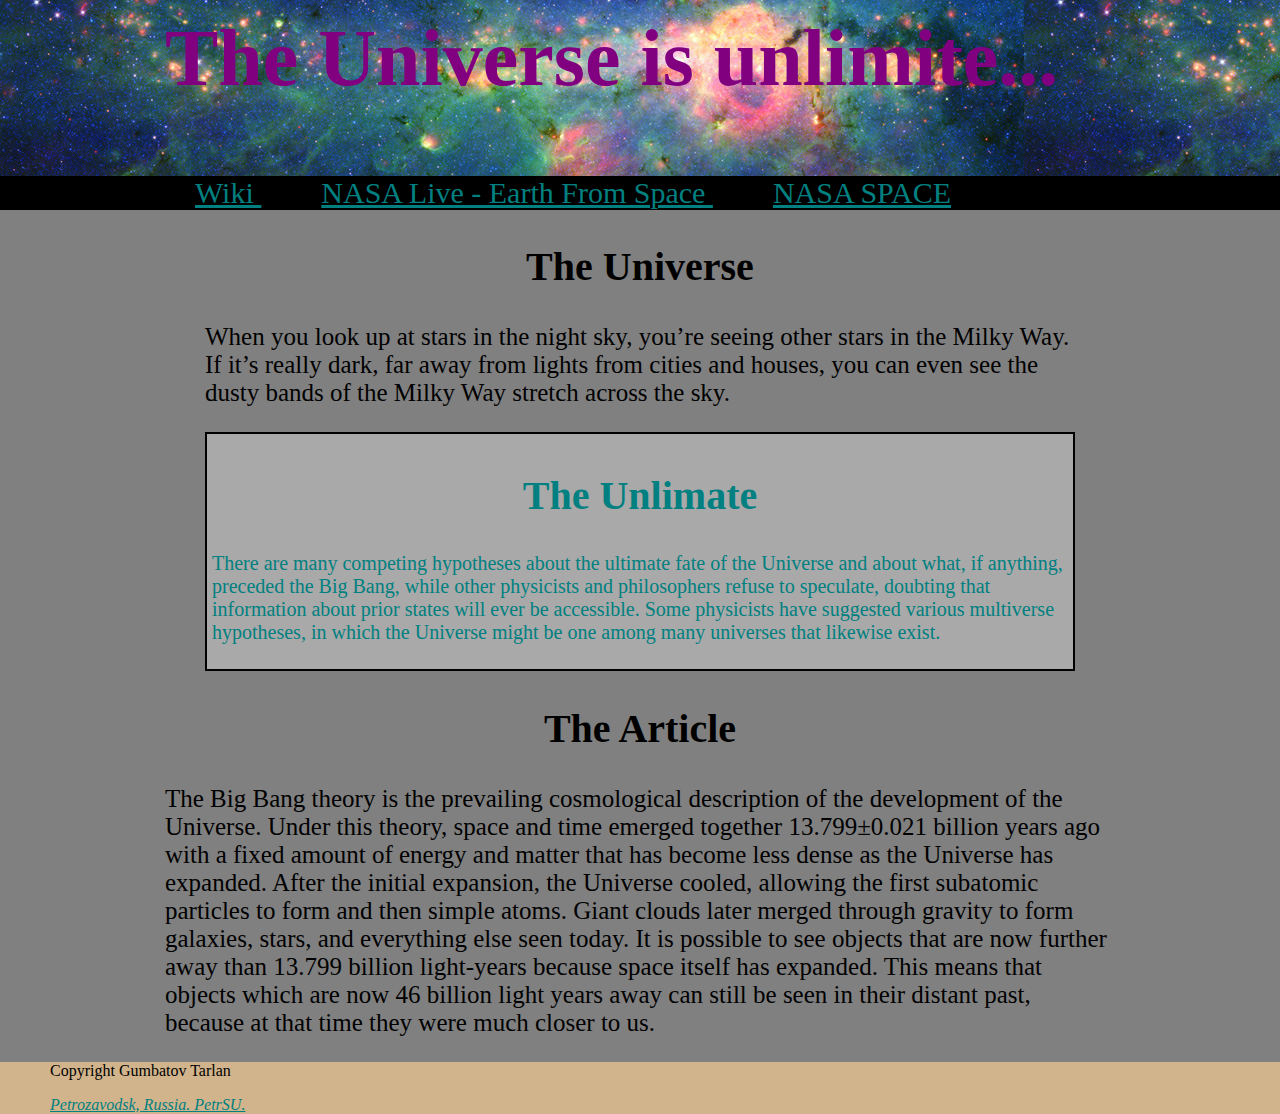
<file: 1/index.html>
﻿<!DOCTYPE html>
<html lang="en"> 
<head>
  <title> Site </title>
  <link rel="stylesheet" href="css.css">
</head>

<body>

  <header>
    <div class="center">
      <h1> The Universe is unlimite...</h1>
    </div>
  </header>

  <nav>
    <div class="center">
      <a href="https://en.wikipedia.org/wiki/Universe"  target="_blank"> Wiki </a>

      <a href="https://www.youtube.com/watch?v=RtU_mdL2vBM"       target="_blank"> NASA Live - Earth From Space  </a>

      <a href="https://spaceplace.nasa.gov/menu/space/" target="_blank"> NASA SPACE </a>
    </div>
  </nav>

  <main class="center">
    <h2 class="h"> The Universe </h2>
    <figure>
      <p class="size">When you look up at stars in the night sky, you’re seeing other stars in the Milky Way. If it’s really dark, far away from lights from cities and houses, you can even see the dusty bands of the Milky Way stretch across the sky.
      </p>

      <section>
	<h2 class="h">The Unlimate </h2>
        <p>There are many competing hypotheses about the ultimate fate of the Universe and about what, if anything, preceded the Big Bang, while other physicists and philosophers refuse to speculate, doubting that information about prior states will ever be accessible. Some physicists have suggested various multiverse hypotheses, in which the Universe might be one among many universes that likewise exist.
        </p>
    </section>
	</figure>
    <article>
	<h2 class="h"> The Article</h2>
      <p class="size"> The Big Bang theory is the prevailing cosmological description of the development of the Universe. Under this theory, space and time emerged together 13.799±0.021 billion years ago with a fixed amount of energy and matter that has become less dense as the Universe has expanded. After the initial expansion, the Universe cooled, allowing the first subatomic particles to form and then simple atoms. Giant clouds later merged through gravity to form galaxies, stars, and everything else seen today. It is possible to see objects that are now further away than 13.799 billion light-years because space itself has expanded. This means that objects which are now 46 billion light years away can still be seen in their distant past, because at that time they were much closer to us.
      </p>
    </article>

    
  </main>

  <footer>
    <p>Copyright Gumbatov Tarlan</p>
    <address><a href="mailto:veronaa2012@yandex.ru?subject=почта">Petrozavodsk, Russia. PetrSU.
    </a></address>
  </footer>

</body>
</html>
</file>
<file: 1/css.css>
header{
  margin: 0;
  padding: 1%;
  background-image: url("cosmos.jpg");
  width: 98%;
  height: 150px;
}

body{
  margin: 0;
}

body{
  background: gray;
}

footer{
  background: Tan;
  padding-left: 50px;
}

h1{
  margin: 0;
  font-size: 5em;
  color: purple;
  font-family: Monotype Corsiva, cursive;
}

nav{
  background: black;
  width: 100%;
}


section{
  background: darkgray ;
  border: 2px solid black;
  padding: 5px;
  font-size: 20px;
  color: teal;
}

address > a{
  font-size: 1em;
  padding: 0;
}

.size{
  font-size: 25px;
}

.h{
  text-align: center;
  font-size: 40px;
}

.center{
  margin: 0 auto;
  width: 950px;
}

a[href="#"] {
			font-size: 25px;
}

a:link {
	color: teal;
}

a:visited {
	color: teal;
}

a:hover {
	color: red;
}

a{
  font-size: 30px;
  padding: 30px;
}
</file>
